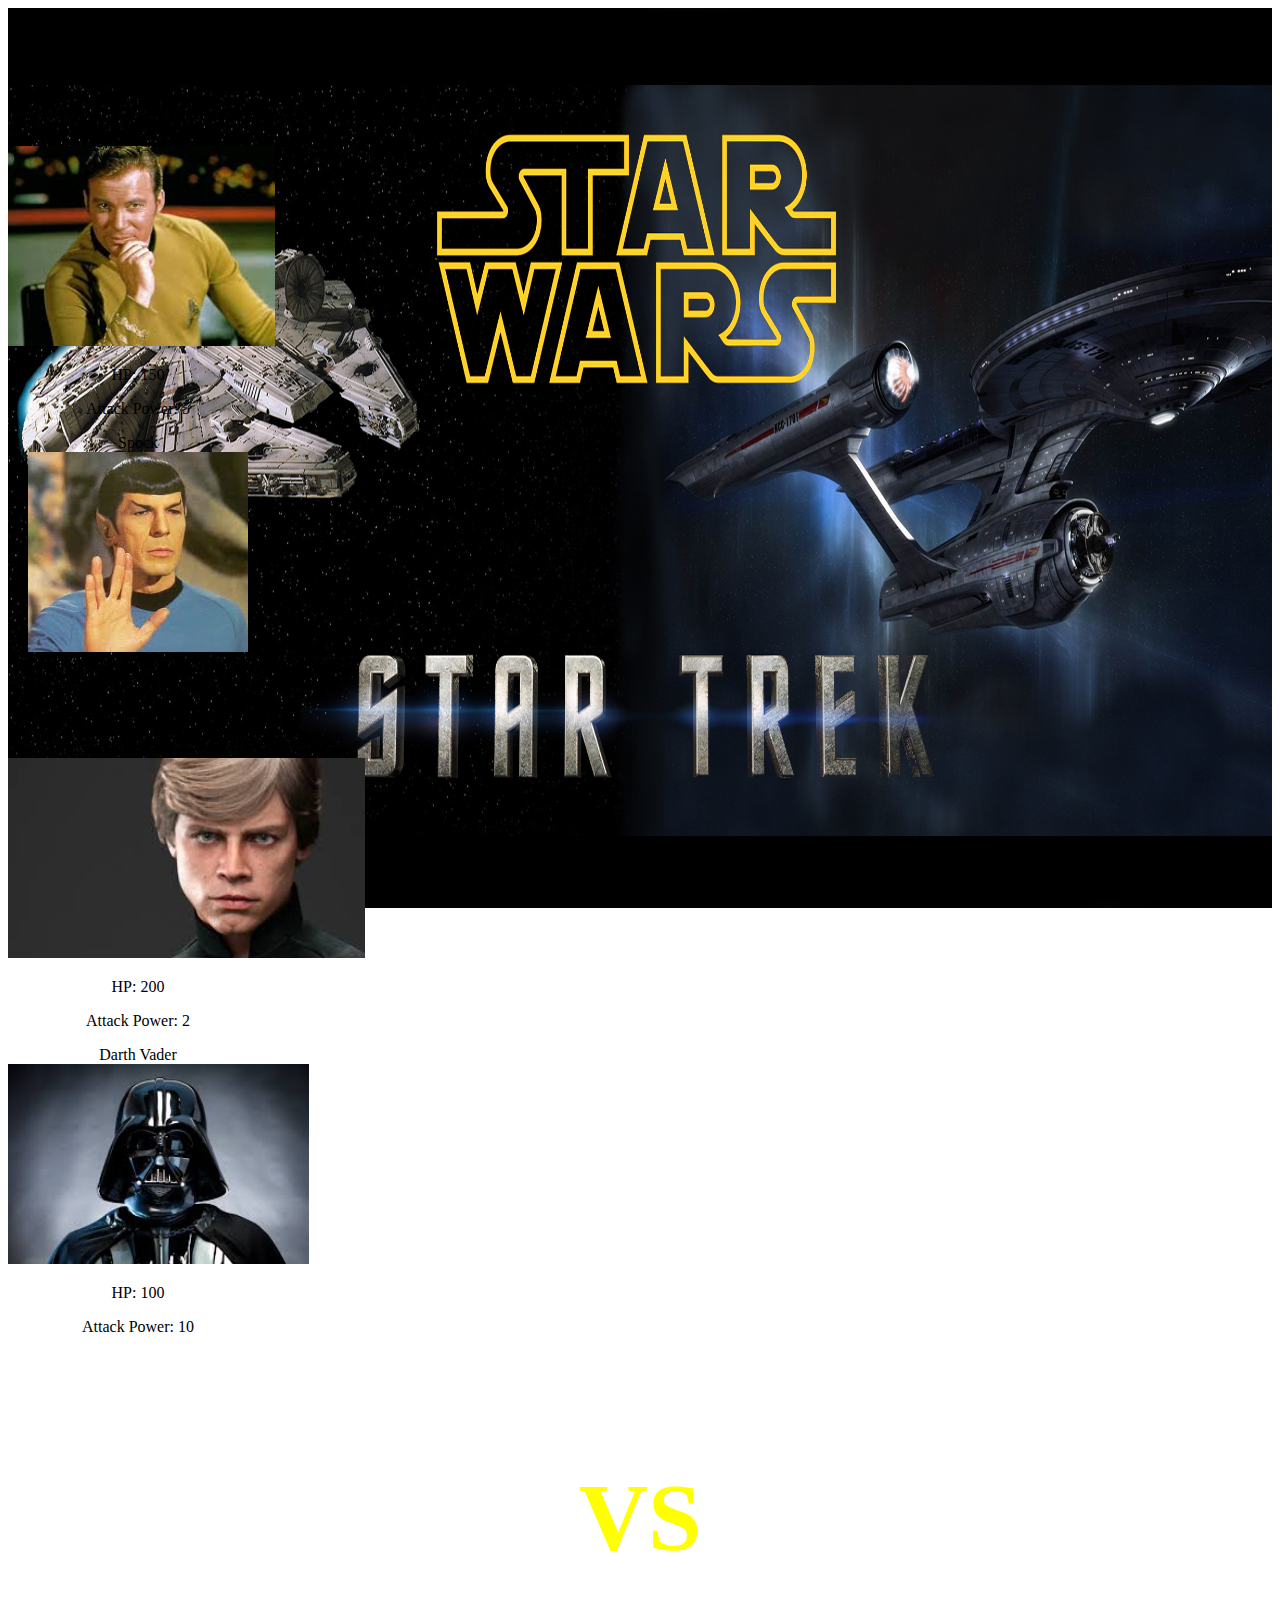
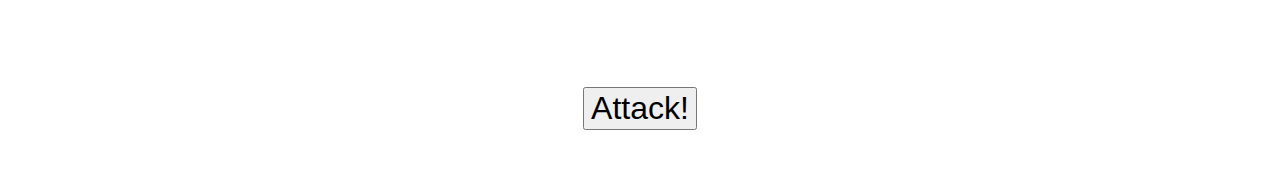
<file: index.html>
<!doctype html>
<html lang="en">

<head>
    <title>Star Trek Wars</title>
    <!-- Required meta tags -->
    <meta charset="utf-8">
    <meta name="viewport" content="width=device-width, initial-scale=1, shrink-to-fit=no">

    <!-- Bootstrap CSS -->
    <link rel="stylesheet" href="https://stackpath.bootstrapcdn.com/bootstrap/4.1.2/css/bootstrap.min.css" integrity="sha384-Smlep5jCw/wG7hdkwQ/Z5nLIefveQRIY9nfy6xoR1uRYBtpZgI6339F5dgvm/e9B"
        crossorigin="anonymous">
    <link rel="stylesheet" href="assets/css/style.css">

</head>

<body>
    <div class="bg">
    <div class="container">
        <div class="row sizer"></div>
        <div class="row dugout">
            <div id="kirk" class="card">
                <div class="card-header">Captain Kirk</div>
                <img class="card-img" src="assets/images/kirk.jpg">
                <div class="card-body">
                    <p>HP: <span id="kirk-hp">150</span></p>
                    <p>Attack Power: <span id="kirk-ap">5</span></p>
                </div>
            </div>

            <div id="spock" class="card">
                <div class="card-header">Spock</div>
                <img class="card-img" src="assets/images/spock.jpg">
                <div class="card-body">
                    <p>HP: <span id="spock-hp">70</span></p>
                    <p>Attack Power: <span id="spock-ap">20</span></p>
                </div>
            </div>

            <div id="luke" class="card">
                <div class="card-header">Luke Skywalker</div>
                <img class="card-img" src="assets/images/luke.jpg">
                <div class="card-body">
                    <p>HP: <span id="luke-hp">200</span></p>
                    <p>Attack Power: <span id="luke-ap">2</span></p>
                </div>
            </div>

            <div id="darth" class="card">
                <div class="card-header">Darth Vader</div>
                <img class="card-img" src="assets/images/vader.jpg">
                <div class="card-body">
                    <p>HP: <span id="darth-hp">100</span></p>
                    <p>Attack Power: <span id="darth-ap">10</span></p>
                </div>
            </div>
        </div>

        <div class="row arena">
            <div class="col-4 your-character">

            </div>

            <div class="col-4 versus">

            <h3 class="vs">VS</h3>
            <button class="btn-danger" id="attack" type="button ">Attack!</button>
            </div>

            <div class="col-4 opponent">

            </div>
        </div>
    </div>
</div>


    <!-- Optional JavaScript -->
    <!-- jQuery first, then Popper.js, then Bootstrap JS -->
    <script src="https://code.jquery.com/jquery-3.3.1.slim.min.js" integrity="sha384-q8i/X+965DzO0rT7abK41JStQIAqVgRVzpbzo5smXKp4YfRvH+8abtTE1Pi6jizo"
        crossorigin="anonymous"></script>
    <script src="https://cdnjs.cloudflare.com/ajax/libs/popper.js/1.14.3/umd/popper.min.js" integrity="sha384-ZMP7rVo3mIykV+2+9J3UJ46jBk0WLaUAdn689aCwoqbBJiSnjAK/l8WvCWPIPm49"
        crossorigin="anonymous"></script>
    <script src="https://stackpath.bootstrapcdn.com/bootstrap/4.1.2/js/bootstrap.min.js" integrity="sha384-o+RDsa0aLu++PJvFqy8fFScvbHFLtbvScb8AjopnFD+iEQ7wo/CG0xlczd+2O/em"
        crossorigin="anonymous"></script>
    <script src="assets/javascript/game.js"></script>
</body>

</html>
</file>
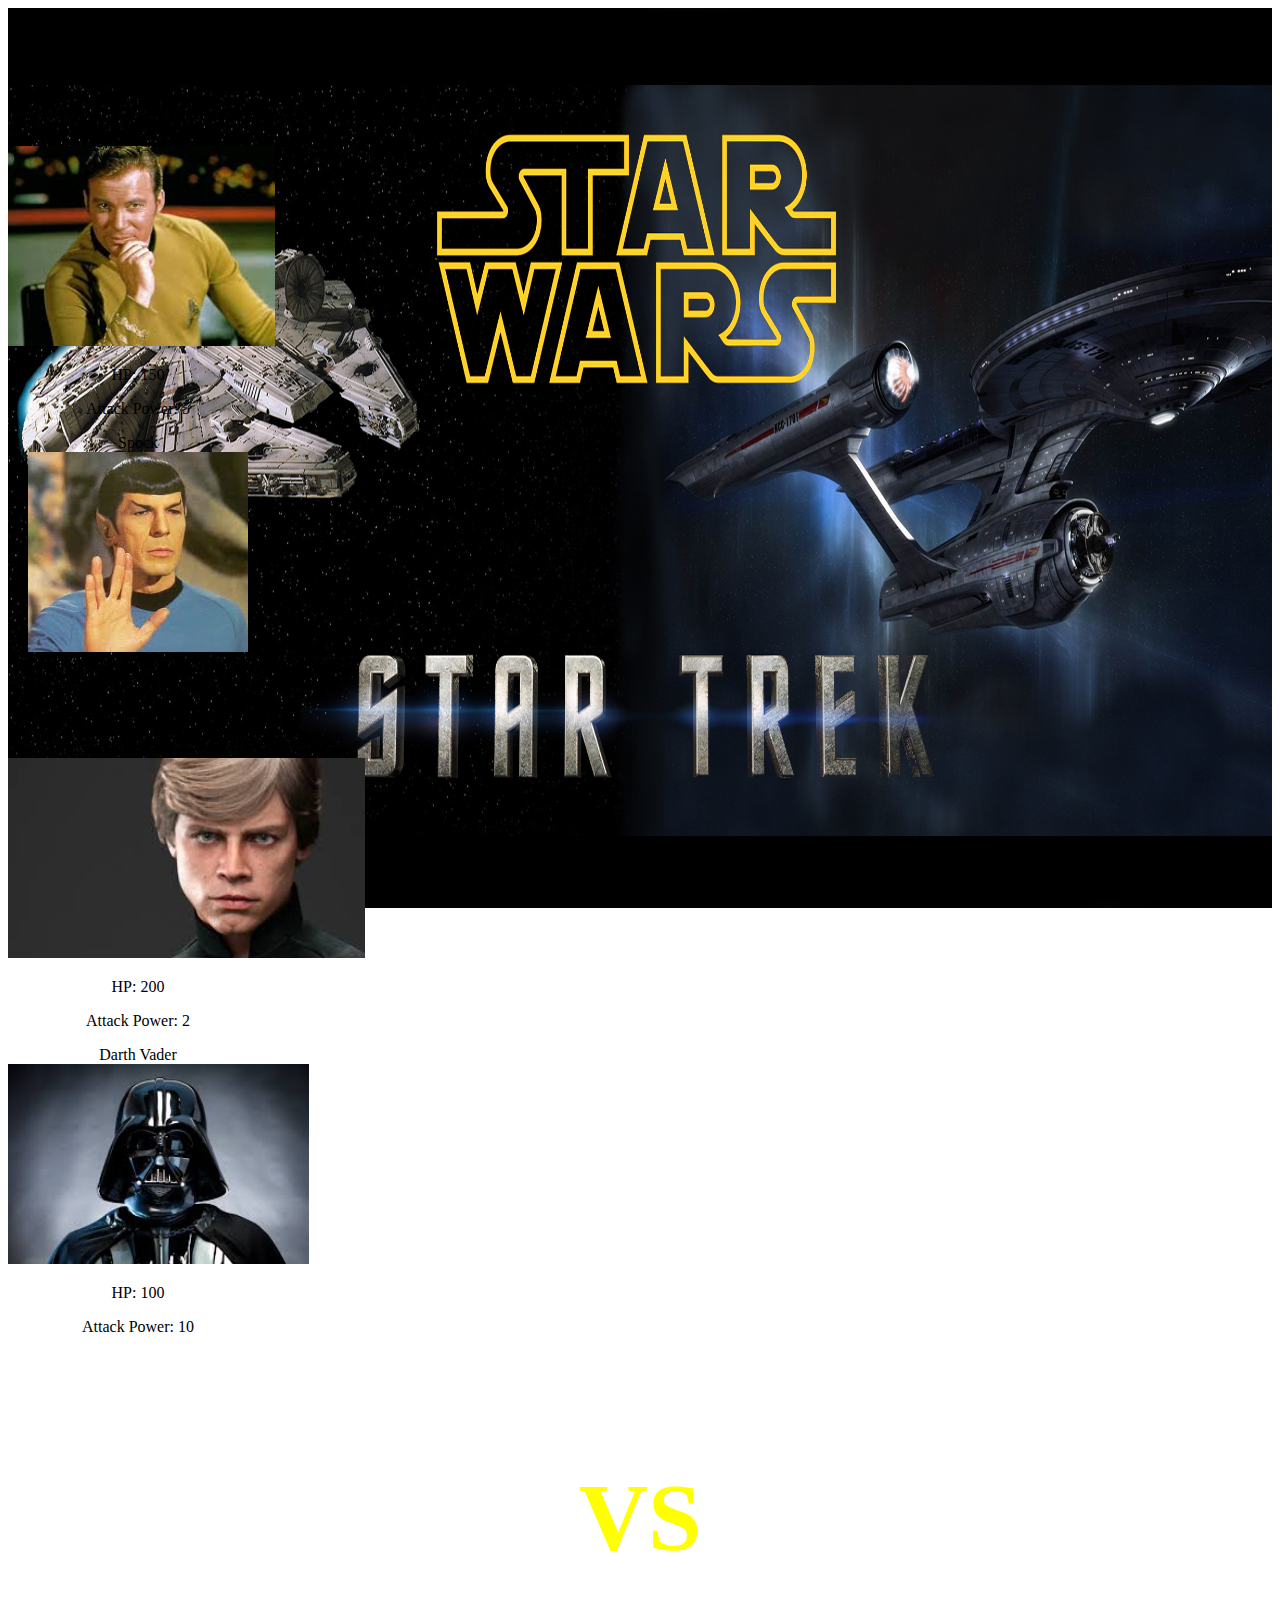
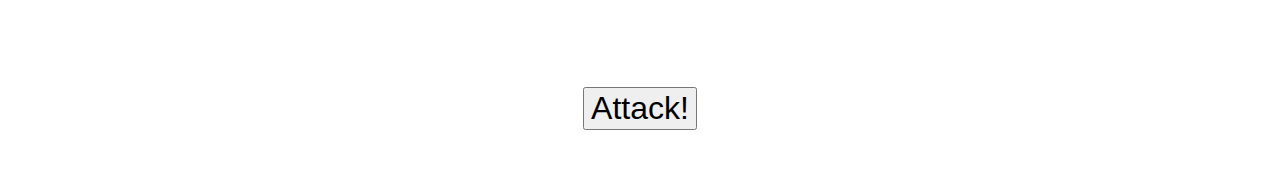
<file: Star_Trek_Wars.html>
<!doctype html>
<html lang="en">

<head>
    <title>Star Trek Wars</title>
    <!-- Required meta tags -->
    <meta charset="utf-8">
    <meta name="viewport" content="width=device-width, initial-scale=1, shrink-to-fit=no">

    <!-- Bootstrap CSS -->
    <link rel="stylesheet" href="https://stackpath.bootstrapcdn.com/bootstrap/4.1.2/css/bootstrap.min.css" integrity="sha384-Smlep5jCw/wG7hdkwQ/Z5nLIefveQRIY9nfy6xoR1uRYBtpZgI6339F5dgvm/e9B"
        crossorigin="anonymous">
    <link rel="stylesheet" href="assets/css/style.css">

</head>

<body>
    <div class="bg">
    <div class="container">
        <div class="row sizer"></div>
        <div class="row dugout">
            <div id="kirk" class="card">
                <div class="card-header">Captain Kirk</div>
                <img class="card-img" src="assets/images/kirk.jpg">
                <div class="card-body">
                    <p>HP: <span id="kirk-hp">150</span></p>
                    <p>Attack Power: <span id="kirk-ap">5</span></p>
                </div>
            </div>

            <div id="spock" class="card">
                <div class="card-header">Spock</div>
                <img class="card-img" src="assets/images/spock.jpg">
                <div class="card-body">
                    <p>HP: <span id="spock-hp">70</span></p>
                    <p>Attack Power: <span id="spock-ap">20</span></p>
                </div>
            </div>

            <div id="luke" class="card">
                <div class="card-header">Luke Skywalker</div>
                <img class="card-img" src="assets/images/luke.jpg">
                <div class="card-body">
                    <p>HP: <span id="luke-hp">200</span></p>
                    <p>Attack Power: <span id="luke-ap">2</span></p>
                </div>
            </div>

            <div id="darth" class="card">
                <div class="card-header">Darth Vader</div>
                <img class="card-img" src="assets/images/vader.jpg">
                <div class="card-body">
                    <p>HP: <span id="darth-hp">100</span></p>
                    <p>Attack Power: <span id="darth-ap">10</span></p>
                </div>
            </div>
        </div>

        <div class="row arena">
            <div class="col-4 your-character">

            </div>

            <div class="col-4 versus">

            <h3 class="vs">VS</h3>
            <button class="btn-danger" id="attack" type="button ">Attack!</button>
            </div>

            <div class="col-4 opponent">

            </div>
        </div>
    </div>
</div>


    <!-- Optional JavaScript -->
    <!-- jQuery first, then Popper.js, then Bootstrap JS -->
    <script src="https://code.jquery.com/jquery-3.3.1.slim.min.js" integrity="sha384-q8i/X+965DzO0rT7abK41JStQIAqVgRVzpbzo5smXKp4YfRvH+8abtTE1Pi6jizo"
        crossorigin="anonymous"></script>
    <script src="https://cdnjs.cloudflare.com/ajax/libs/popper.js/1.14.3/umd/popper.min.js" integrity="sha384-ZMP7rVo3mIykV+2+9J3UJ46jBk0WLaUAdn689aCwoqbBJiSnjAK/l8WvCWPIPm49"
        crossorigin="anonymous"></script>
    <script src="https://stackpath.bootstrapcdn.com/bootstrap/4.1.2/js/bootstrap.min.js" integrity="sha384-o+RDsa0aLu++PJvFqy8fFScvbHFLtbvScb8AjopnFD+iEQ7wo/CG0xlczd+2O/em"
        crossorigin="anonymous"></script>
    <script src="assets/javascript/game.js"></script>
</body>

</html>
</file>
<file: assets/css/style.css>
body, html{
    height: 100%;
}

.card{
    opacity: 1;
    width: 260px;
    margin-right: 1%;
}

.card-img{
    height: 200px;
}

.sizer{
    height: 100px;;
}

.bg{
    background-image: url("/assets/images/bg.jpg");
    height: 100%;
    background-repeat: no-repeat;
    background-position: center;
    background-size: cover;
    z-index: 0;
}

.container{
    z-index: 1;
}

.row{
    margin-bottom: 20px;
    width: 100%;
    align-content: center;
}

.vs{
    color: yellow;
    font-size: 6em;
}

.versus{
    line-height: 100px;
}

div{
    align-content: center;
    text-align: center;
}

.col-4{
    text-align: center;
    align-content: center;
}

button{
    font-size: 2em;
}
</file>
